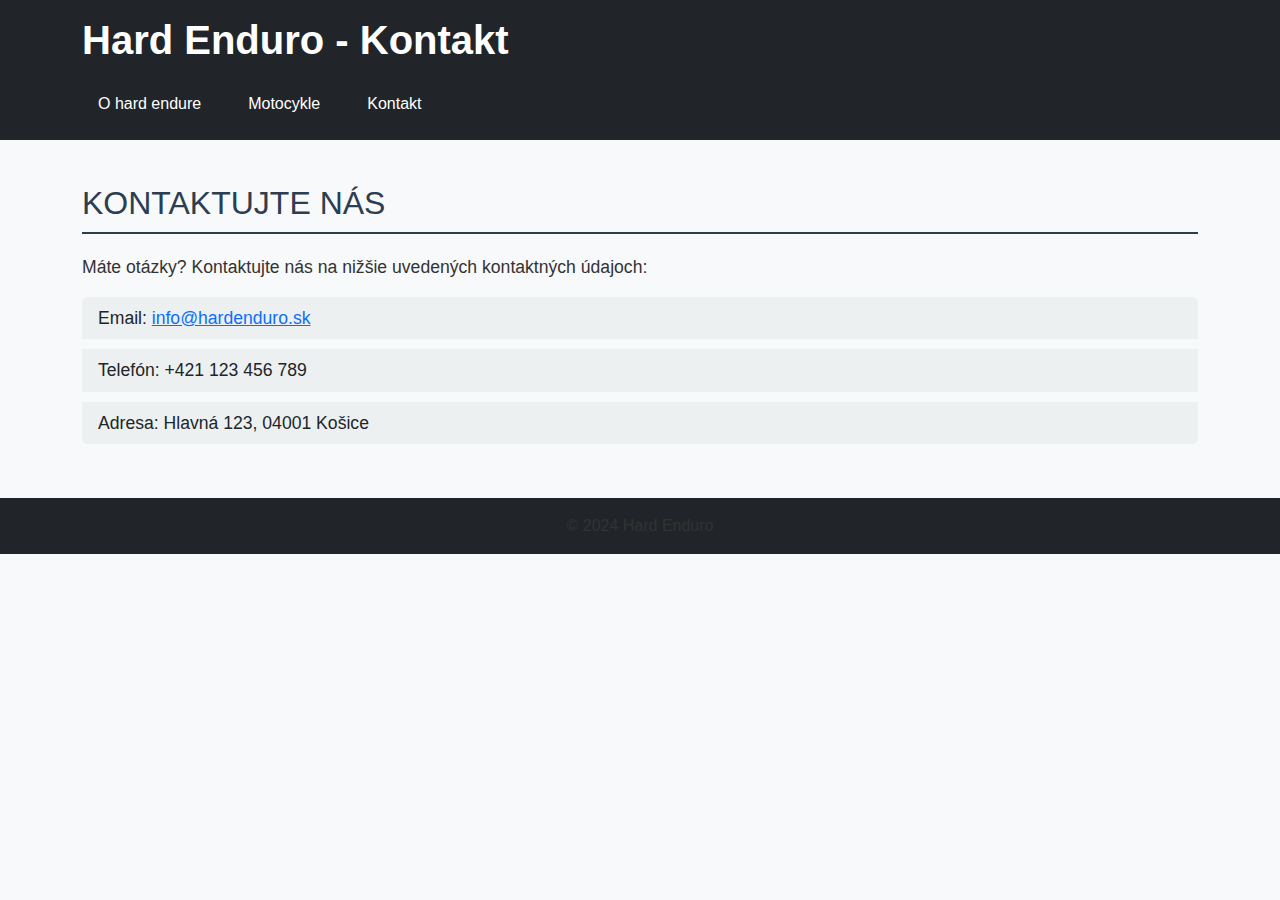
<file: Semestralka/html/contact.html>
<!DOCTYPE html>
<html lang="sk">
<head>
    <meta charset="UTF-8">
    <meta name="viewport" content="width=device-width, initial-scale=1.0">
    <title>Hard Enduro - Kontakt</title>
    <!-- Bootstrap CSS -->
    <link href="https://cdn.jsdelivr.net/npm/bootstrap@5.3.0-alpha1/dist/css/bootstrap.min.css" rel="stylesheet">
    <link rel="stylesheet" href="css/style.css">
</head>
<body>
<header class="header bg-dark text-white p-3">
    <div class="container">
        <h1 class="site-title">Hard Enduro - Kontakt</h1>
        <nav class="nav">
            <a class="nav-link text-white" href="index.html">O hard endure</a>
            <a class="nav-link text-white" href="motorcycles.html">Motocykle</a>
            <a class="nav-link text-white" href="contact.html">Kontakt</a>
        </nav>
    </div>
</header>

<main class="container my-4">
    <h2 class="section-title">Kontaktujte nás</h2>
    <p class="description">Máte otázky? Kontaktujte nás na nižšie uvedených kontaktných údajoch:</p>
    <ul class="list-group contact-list">
        <li class="list-group-item">Email: <a href="mailto:info@hardenduro.sk">info@hardenduro.sk</a></li>
        <li class="list-group-item">Telefón: +421 123 456 789</li>
        <li class="list-group-item">Adresa: Hlavná 123, 04001 Košice</li>
    </ul>
</main>

<footer class="footer bg-dark text-white text-center p-3">
    <p>© 2024 Hard Enduro</p>
</footer>

<!-- Bootstrap JS (voliteľné pre interakcie) -->
<script src="https://cdn.jsdelivr.net/npm/bootstrap@5.3.0-alpha1/dist/js/bootstrap.bundle.min.js"></script>
</body>
</html>
</file>
<file: Semestralka/html/css/style.css>
/* Všeobecné nastavenia */
body {
    font-family: Arial, sans-serif;
    margin: 0;
    padding: 0;
    background-color: #f8f9fa; /* Svetlé pozadie stránky */
}

/* Štýly pre hlavičku a navigáciu */
header {
    background-color: #2c3e50; /* Tmavomodré pozadie hlavičky */
    padding: 20px;
    color: white;
}

header h1 {
    font-size: 2.5rem;
    font-weight: bold;
    margin-bottom: 20px;
}

nav a {
    color: white; /* Biela farba textu v navigácii */
    text-decoration: none;
    margin-right: 15px;
    font-size: 1.2rem;
    font-weight: bold;
    transition: color 0.3s ease-in-out;
}

nav a:hover {
    color: #f39c12; /* Oranžová farba pri hover */
}

/* Štýly pre hlavný obsah */
main {
    padding: 20px;
}

h2 {
    font-size: 2rem;
    color: #2c3e50;
    text-transform: uppercase;
    border-bottom: 2px solid #2c3e50;
    padding-bottom: 10px;
    margin-bottom: 20px;
}

p {
    font-size: 1.1rem;
    color: #333;
}

.img-fluid {
    max-width: 100%;
    height: auto;
    border: 2px solid #ddd; /* Svetlosivý okraj */
    border-radius: 5px;
    box-shadow: 0 4px 8px rgba(0, 0, 0, 0.1); /* Jemný tieň */
}

/* Štýly pre zoznamy */
ul.list-group li {
    font-size: 1.1rem;
    background-color: #ecf0f1; /* Svetlosivá farba */
    border: none;
    margin-bottom: 10px;
    transition: background-color 0.3s ease-in-out;
}

ul.list-group li:hover {
    background-color: #bdc3c7; /* Tmavšia sivá pri hover */
}

/* Štýly pre tlačidlá */
.btn-custom {
    background-color: #2c3e50; /* Tmavá modrá */
    color: white;
    border: 2px solid #2c3e50;
    padding: 10px 20px;
    font-size: 1.1rem;
    transition: background-color 0.3s ease-in-out, color 0.3s ease-in-out;
}

.btn-custom:hover {
    background-color: #f39c12; /* Oranžová pri hover */
    color: white;
    border: 2px solid #f39c12;
}

/* Štýly pre footer */
footer {
    background-color: #2c3e50; /* Tmavomodré pozadie footera */
    color: white;
    text-align: center;
    padding: 10px;
}

footer p {
    margin: 0;
    font-size: 1rem;
}

/* Responzívny dizajn pre malé obrazovky */
@media (max-width: 768px) {
    header h1 {
        font-size: 2rem;
    }

    nav a {
        font-size: 1rem;
    }

    h2 {
        font-size: 1.5rem;
    }
}
</file>
